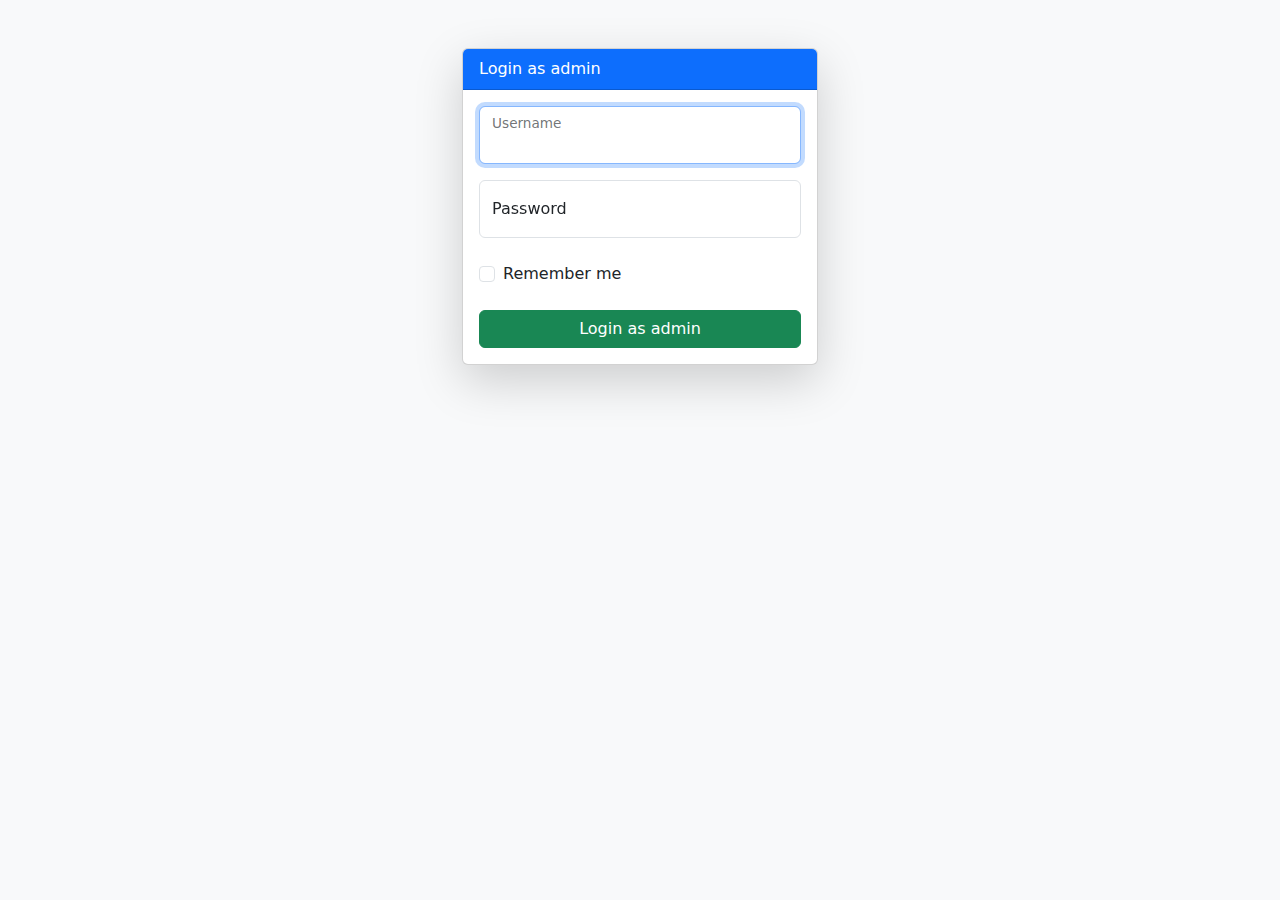
<file: task3/index.html>
<!DOCTYPE html>
<html lang="en">
  <head>
    <meta charset="UTF-8" />
    <meta http-equiv="X-UA-Compatible" content="IE=edge" />
    <meta name="viewport" content="width=device-width, initial-scale=1.0" />
    <title>login page</title>
    <link rel="stylesheet" href="../bootstrap__/css/bootstrap.min.css" />
    
  </head>
  <body class="bg-light">
    <div class="container">
      <div class="row justify-content-center">
        <div class="col-md-4">
          <div class="card mt-5 shadow-lg">
            <div class="card-header text-bg-primary">Login as admin</div>
            <div class="card-body">
              <form action="dashboard.html">
                <div class="form-floating mb-4">
                  <input
                    type="text"
                    id="username"
                    class="form-control"
                    placeholder=""
                    autofocus
                  />
                  <label for="username"> Username </label>
                  <div class="form-floating mt-3 mb-4">
                    <input
                      type="password"
                      id="password"
                      class="form-control"
                      placeholder=""
                    />
                    <label for="password"> Password </label>
                  </div>
                  <div class="form-check mb-4">
                    <input
                      type="checkbox"
                      id="rememberMe"
                      class="form-check-input"
                    />
                    <label for="rememberMe"> Remember me</label>
                  </div>
                </div>
                <div class="d-grid">
                  <button type="submit" class="btn btn-success">
                    <i class="fa-solid fa-right-to-bracket"></i>
                    Login as admin
                  </button>
                </div>
              </form>
            </div>
          </div>
        </div>
      </div>
    </div>

    <script src="../bootstrap__/js/bootstrap.bundle.js"></script>
  </body>
</html>
</file>
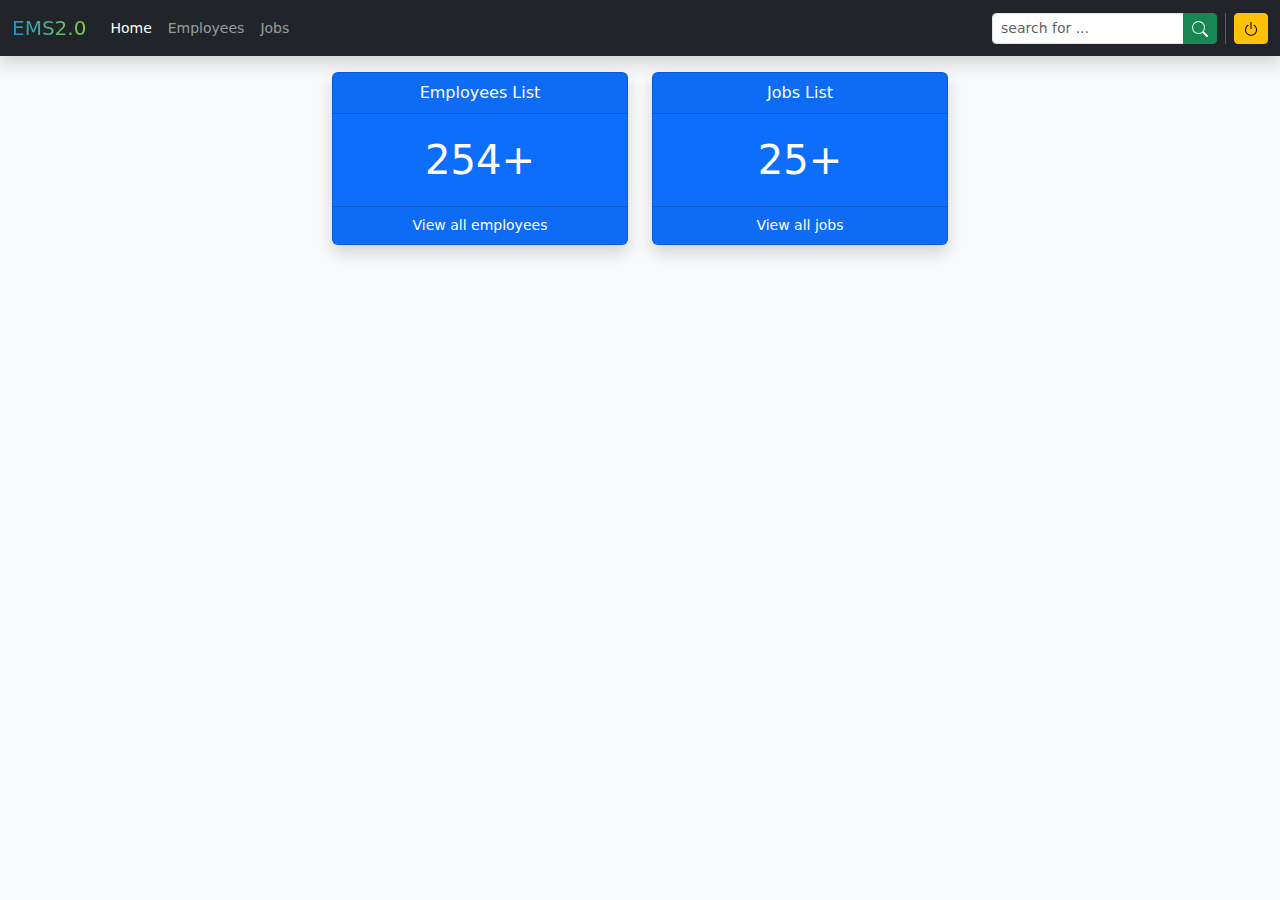
<file: task3/dashboard.html>
<!DOCTYPE html>
<html lang="en">
  <head>
    <meta charset="UTF-8" />
    <meta name="viewport" content="width=device-width, initial-scale=1.0" />
    <title>Dashboard page</title>
    <link rel="stylesheet" href="../bootstrap__/css/bootstrap.min.css" />
    <link rel="stylesheet" href="style.css">
  </head>

  <body class="bg-light">
    <nav class="navbar navbar-dark navbar-expand-lg bg-dark shadow">
      <div class="container-fluid">
        <a class="navbar-brand brandGradient" href="dashboard.html">EMS2.0</a>
        <button
          class="navbar-toggler"
          type="button"
          data-bs-toggle="collapse"
          data-bs-target="#navbarSupportedContent"
          aria-controls="navbarSupportedContent"
          aria-expanded="false"
          aria-label="Toggle navigation"
        >
          <span class="navbar-toggler-icon"></span>
        </button>
        <div class="collapse navbar-collapse small" id="navbarSupportedContent">
          <ul class="navbar-nav me-auto mb-2 mb-lg-0">
            <li class="nav-item">
              <a
                class="nav-link active"
                aria-current="page"
                href="dashboard.html"
                >Home</a
              >
            </li>
            <li class="nav-item">
              <a class="nav-link" href="employees.html">Employees</a>
            </li>
            <li class="nav-item">
              <a class="nav-link" href="jobs.html">Jobs</a>
            </li>
          </ul>
          <form class="d-flex gap-2" role="search">
            <div class="input-group">
              <input
                type="text"
                class="form-control form-control-sm"
                placeholder="search for ..."
              />

              <button class="btn btn-success btn-sm" type="button">
                <svg
                  xmlns="http://www.w3.org/2000/svg"
                  width="16"
                  height="16"
                  fill="currentColor"
                  class="bi bi-search"
                  viewBox="0 0 16 16"
                >
                  <path
                    d="M11.742 10.344a6.5 6.5 0 1 0-1.397 1.398h-.001c.03.04.062.078.098.115l3.85 3.85a1 1 0 0 0 1.415-1.414l-3.85-3.85a1.007 1.007 0 0 0-.115-.1zM12 6.5a5.5 5.5 0 1 1-11 0 5.5 5.5 0 0 1 11 0z"
                  />
                </svg>
              </button>
            </div>
            <div class="vr text-white"></div>
            <button class="btn btn-warning btn-sm" type="button">
              <svg
                xmlns="http://www.w3.org/2000/svg"
                width="16"
                height="16"
                fill="currentColor"
                class="bi bi-power"
                viewBox="0 0 16 16"
              >
                <path d="M7.5 1v7h1V1h-1z" />
                <path
                  d="M3 8.812a4.999 4.999 0 0 1 2.578-4.375l-.485-.874A6 6 0 1 0 11 3.616l-.501.865A5 5 0 1 1 3 8.812z"
                />
              </svg>
            </button>
          </form>
        </div>
      </div>
    </nav>
    <div class="container-fluid mt-3">
      <div class="row justify-content-center">
        <div class="col-md-3">
          <div class="card text-bg-primary mb-3 shadow text-center">
            <div class="card-header"> Employees List </div>
            <div class="card-body">
              <label class="card-text fs-1">254+</label>
            </div>
            <div class="card-footer small px-0"> <a class="text-white text-decoration-none d-block" href="employees.html">View all employees</a></div>
          </div>
        </div>
        <div class="col-md-3">
          <div class="card text-bg-primary mb-3 shadow text-center">
            <div class="card-header"> Jobs List </div>
            <div class="card-body">
              <label class="card-text fs-1">25+</label>
            </div>
            <div class="card-footer small px-0 "> <a class="text-white text-decoration-none d-block"  href="jobs.html">View all jobs</a></div>
          </div>
        </div>
      </div>
    </div>
    <script src="../bootstrap__/js/bootstrap.bundle.js"></script>
  </body>
</html>
</file>
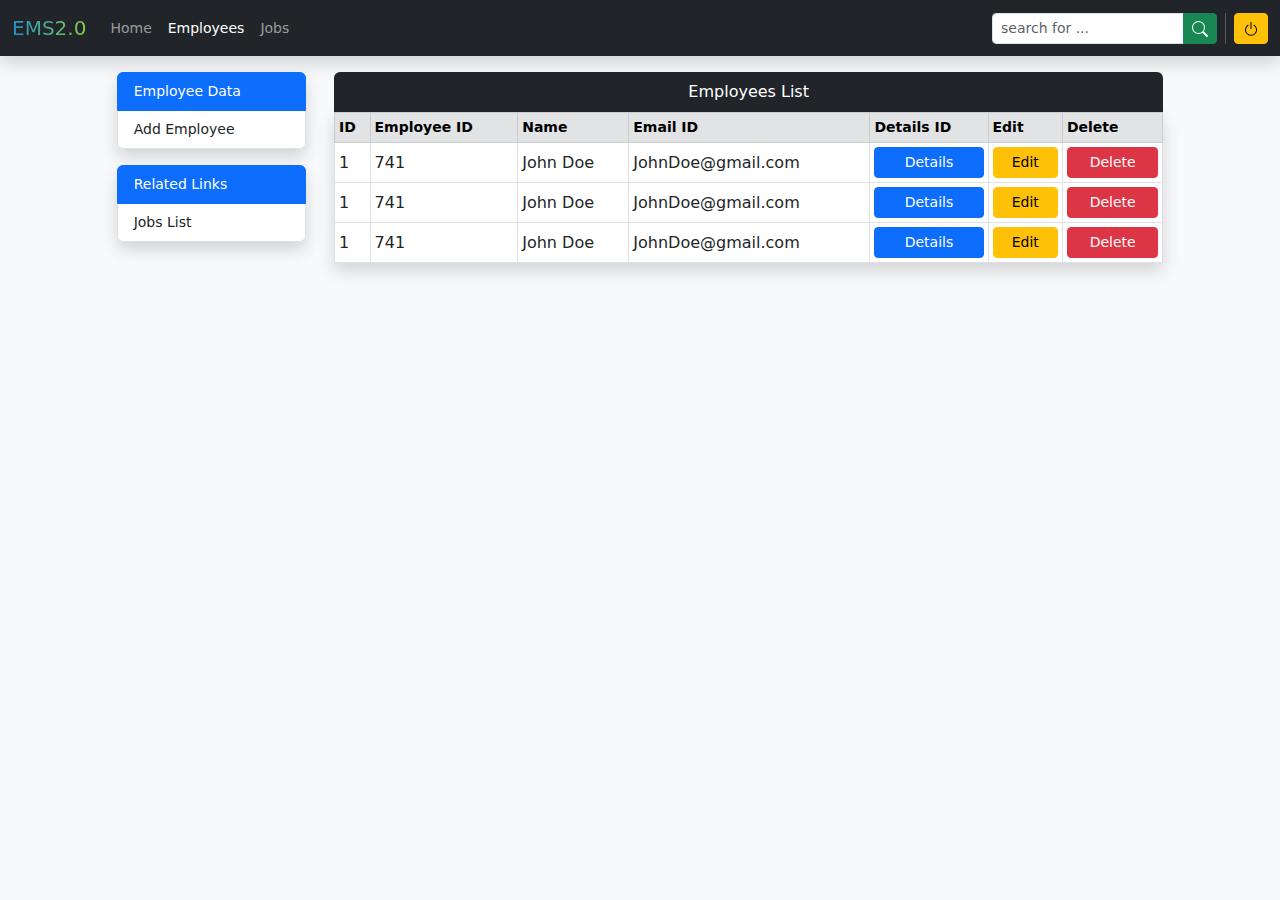
<file: task3/employees.html>
<!DOCTYPE html>
<html lang="en">
  <head>
    <meta charset="UTF-8" />
    <meta name="viewport" content="width=device-width, initial-scale=1.0" />
    <title>Employees page</title>
    <link rel="stylesheet" href="../bootstrap__/css/bootstrap.min.css" />
    <link rel="stylesheet" href="style.css" />
  </head>
  <body class="bg-light">
    <!--#region navbar-->
    <nav class="navbar navbar-dark navbar-expand-lg bg-dark shadow bg">
      <div class="container-fluid">
        <a class="navbar-brand brandGradient" href="dashboard.html">EMS2.0</a>
        <button
          class="navbar-toggler"
          type="button"
          data-bs-toggle="collapse"
          data-bs-target="#navbarSupportedContent"
          aria-controls="navbarSupportedContent"
          aria-expanded="false"
          aria-label="Toggle navigation"
        >
          <span class="navbar-toggler-icon"></span>
        </button>
        <div class="collapse navbar-collapse small" id="navbarSupportedContent">
          <ul class="navbar-nav me-auto mb-2 mb-lg-0">
            <li class="nav-item">
              <a class="nav-link" aria-current="page" href="dashboard.html"
                >Home</a
              >
            </li>
            <li class="nav-item">
              <a class="nav-link active" href="employees.html">Employees</a>
            </li>
            <li class="nav-item">
              <a class="nav-link" href="jobs.html">Jobs</a>
            </li>
          </ul>
          <form class="d-flex gap-2" role="search">
            <div class="input-group">
              <input
                type="text"
                class="form-control form-control-sm"
                placeholder="search for ..."
              />

              <button class="btn btn-success btn-sm" type="button">
                <svg
                  xmlns="http://www.w3.org/2000/svg"
                  width="16"
                  height="16"
                  fill="currentColor"
                  class="bi bi-search"
                  viewBox="0 0 16 16"
                >
                  <path
                    d="M11.742 10.344a6.5 6.5 0 1 0-1.397 1.398h-.001c.03.04.062.078.098.115l3.85 3.85a1 1 0 0 0 1.415-1.414l-3.85-3.85a1.007 1.007 0 0 0-.115-.1zM12 6.5a5.5 5.5 0 1 1-11 0 5.5 5.5 0 0 1 11 0z"
                  />
                </svg>
              </button>
            </div>
            <div class="vr text-white"></div>
            <button class="btn btn-warning btn-sm" type="button">
              <svg
                xmlns="http://www.w3.org/2000/svg"
                width="16"
                height="16"
                fill="currentColor"
                class="bi bi-power"
                viewBox="0 0 16 16"
              >
                <path d="M7.5 1v7h1V1h-1z" />
                <path
                  d="M3 8.812a4.999 4.999 0 0 1 2.578-4.375l-.485-.874A6 6 0 1 0 11 3.616l-.501.865A5 5 0 1 1 3 8.812z"
                />
              </svg>
            </button>
          </form>
        </div>
      </div>
    </nav>
    <!--#endregion navbar-->
    <!--#region employeelist-->
    <div class="container-fluid mt-3">
      <div class="row justify-content-center gap-1">
        <div class="col-md-2">
          <ul class="list-group shadow small mb-3">
            <li class="list-group-item active" aria-current="true">
              Employee Data
            </li>
            <a
              href="#addemployee"
              data-bs-toggle="modal"
              class="list-group-item list-group-item-action"
              >Add Employee</a
            >
          </ul>
          <ul class="list-group shadow small">
            <li class="list-group-item active" aria-current="true">
              Related Links
            </li>
            <a href="jobs.html" class="list-group-item list-group-item-action"
              >Jobs List</a
            >
          </ul>
        </div>
        <div class="col-md-8">
          <table class="table table-bordered caption-top table-sm shadow">
            <caption class="text-bg-dark text-center rounded-top">
              Employees List
            </caption>
            <thead class="small table-secondary">
              <tr>
                <th scope="col">ID</th>
                <th scope="col">Employee ID</th>
                <th scope="col">Name</th>
                <th scope="col">Email ID</th>
                <th scope="col">Details ID</th>
                <th scope="col">Edit</th>
                <th scope="col">Delete</th>
              </tr>
            </thead>
            <tbody>
              <tr class="align-middle">
                <td scope="row">1</td>
                <td>741</td>
                <td>John Doe</td>
                <td>JohnDoe@gmail.com</td>
                <td>
                  <a
                    href="#employeedetail"
                    data-bs-toggle="modal"
                    class="btn btn-sm btn-primary d-block"
                    >Details</a
                  >
                </td>
                <td>
                  <a
                    href="#editemployee"
                    data-bs-toggle="modal"
                    class="btn btn-sm btn-warning d-block"
                    >Edit</a
                  >
                </td>
                <td>
                  <a
                    href="#deleteemployee"
                    data-bs-toggle="modal"
                    class="btn btn-sm btn-danger d-block"
                    >Delete</a
                  >
                </td>
              </tr>
              <tr class="align-middle">
                <td scope="row">1</td>
                <td>741</td>
                <td>John Doe</td>
                <td>JohnDoe@gmail.com</td>
                <td>
                  <a
                    href="#"
                    class="btn btn-sm btn-primary d-block"
                    data-bs-toggle="modal"
                    >Details</a
                  >
                </td>
                <td>
                  <a href="#" class="btn btn-sm btn-warning d-block">Edit</a>
                </td>
                <td>
                  <a href="#" class="btn btn-sm btn-danger d-block">Delete</a>
                </td>
              </tr>
              <tr class="align-middle">
                <td scope="row">1</td>
                <td>741</td>
                <td>John Doe</td>
                <td>JohnDoe@gmail.com</td>
                <td>
                  <a href="#" class="btn btn-sm btn-primary d-block">Details</a>
                </td>
                <td>
                  <a href="#" class="btn btn-sm btn-warning d-block">Edit</a>
                </td>
                <td>
                  <a href="#" class="btn btn-sm btn-danger d-block">Delete</a>
                </td>
              </tr>
            </tbody>
          </table>
        </div>
      </div>
    </div>
    <!--#endregion employeelist-->
    <!-- #region add employee Modal -->
    <div
      class="modal fade"
      id="addemployee"
      tabindex="-1"
      aria-labelledby="exampleModalLabel"
      aria-hidden="true"
      style="backdrop-filter: blur(5px)"
      data-bs-backdrop="static"
    >
      <div class="modal-dialog modal-dialog-centered">
        <div class="modal-content">
          <div class="modal-header text-bg-dark">
            <h1 class="modal-title fs-5" id="exampleModalLabel">
              Add Employee Details
            </h1>
            <button
              type="button"
              class="btn-close btn-close-white"
              data-bs-dismiss="modal"
              aria-label="Close"
            ></button>
          </div>
          <div class="modal-body">
            <div class="form-group">
              <input type="date" class="form-control d-block" />
              <div class="row justify-content-center mt-3">
                <div class="col-md-6">
                  <input
                    type="text"
                    class="form-control"
                    placeholder="First Name"
                  />
                </div>
                <div class="col-6">
                  <input
                    type="text"
                    class="form-control"
                    placeholder="Last Name"
                  />
                </div>
              </div>
              <div class="row justify-content-center mt-3">
                <div class="col-md-6">
                  <input
                    type="text"
                    class="form-control"
                    placeholder="Email ID"
                  />
                </div>
                <div class="col-6">
                  <input
                    type="text"
                    class="form-control"
                    placeholder="Phone Number"
                  />
                </div>
              </div>
              <select class="form-control form-select mt-3" id="dropdown">
                <option disabled selected value="">
                  Select job for employee
                </option>
                <option value="option1">Graphic Designer</option>
                <option value="option2">Web Designer</option>
                <option value="option3">Interior Designer</option>
              </select>
              <div class="d-flex mt-3">
                <a class="btn btn-success w-100 me-3">Add Employee</a>
                <a class="btn btn-warning" data-bs-dismiss="modal">Close</a>
              </div>
            </div>
          </div>
        </div>
      </div>
    </div>
    <!--  #endregion add employee Modal -->
    <!--#region edit employee modal -->
    <div
      class="modal fade"
      id="editemployee"
      tabindex="-1"
      aria-labelledby="exampleModalLabel"
      aria-hidden="true"
      style="backdrop-filter: blur(5px)"
      data-bs-backdrop="static"
    >
      <div class="modal-dialog modal-dialog-centered">
        <div class="modal-content">
          <div class="modal-header text-bg-dark">
            <h1 class="modal-title fs-5" id="exampleModalLabel">
              Employee Details
            </h1>
            <button
              type="button"
              class="btn-close btn-close-white"
              data-bs-dismiss="modal"
              aria-label="Close"
            ></button>
          </div>
          <div class="modal-body">
            <div class="form-group">
              <input
                type="date"
                class="form-control d-block"
                value="2023-01-01"
              />
              <div class="row justify-content-center mt-3">
                <div class="col-md-6">
                  <input type="text" class="form-control" value="yasmeen" />
                </div>
                <div class="col-6">
                  <input type="text" class="form-control" value="saffan" />
                </div>
              </div>
              <div class="row justify-content-center mt-3">
                <div class="col-md-6">
                  <input
                    type="text"
                    class="form-control"
                    value="yasmeensaffan@gmail.com"
                  />
                </div>
                <div class="col-6">
                  <input type="text" class="form-control" value="0125856942" />
                </div>
              </div>
              <select class="form-control form-select mt-3" id="dropdown">
                <option disabled value="">Select job for employee</option>
                <option selected value="option1">Graphic Designer</option>
                <option selected value="option2">Web Designer</option>
                <option value="option3">Interior Designer</option>
              </select>
              <div class="d-flex mt-3">
                <a class="btn btn-success w-100 me-3">Update Employee</a>
                <a class="btn btn-warning" data-bs-dismiss="modal">Discarde</a>
              </div>
            </div>
          </div>
        </div>
      </div>
    </div>
    <!--#endregion edit employee modal -->
    <!--#region employee detail Modal -->
    <div
      class="modal fade"
      id="employeedetail"
      tabindex="-1"
      aria-labelledby="exampleModalLabel"
      aria-hidden="true"
      style="backdrop-filter: blur(5px)"
      data-bs-backdrop="static"
    >
      <div class="modal-dialog modal-dialog-centered">
        <div class="modal-content">
          <div class="modal-header text-bg-dark">
            <h1 class="modal-title fs-5" id="exampleModalLabel">
              Employee Details
            </h1>
            <button
              type="button"
              class="btn-close btn-close-white"
              data-bs-dismiss="modal"
              aria-label="Close"
            ></button>
          </div>
          <div class="modal-body p-0">
            <div class="col-md-12">
              <table class="table table-bordered small">
                <tr>
                  <td class="fw-bolder w-50">ID</td>
                  <td>1</td>
                </tr>
                <tr>
                  <td class="fw-bolder">Employee ID</td>
                  <td>112</td>
                </tr>
                <tr>
                  <td class="fw-bolder">First Name</td>
                  <td>yasoooooo</td>
                </tr>
                <tr>
                  <td class="fw-bolder">Last Name</td>
                  <td>saffan</td>
                </tr>
                <tr>
                  <td class="fw-bolder">Email ID</td>
                  <td>yassoosaffan@gmail.com</td>
                </tr>
                <tr>
                  <td class="fw-bolder">Phone Number</td>
                  <td>0121545522</td>
                </tr>
                <tr>
                  <td class="fw-bolder">Job</td>
                  <td>Graphic Designer</td>
                </tr>
                <tr>
                  <td class="fw-bolder">Joining date</td>
                  <td>22nd July, 2023</td>
                </tr>
              </table>
              <div class="d-flex my-3 float-end small">
                <a
                  href="#editemployee"
                  data-bs-toggle="modal"
                  class="btn btn-warning"
                  >Edit Details</a
                >
                <a class="btn btn-primary mx-2" data-bs-dismiss="modal"
                  >close</a
                >
              </div>
            </div>
          </div>
        </div>
      </div>
    </div>
    <!--#endregion employee detail Modal -->
    <!--#region delete employee Modal -->
    <div
      class="modal fade"
      id="deleteemployee"
      tabindex="-1"
      aria-labelledby="exampleModalLabel"
      aria-hidden="true"
      style="backdrop-filter: blur(5px)"
      data-bs-backdrop="static"
    >
      <div class="modal-dialog modal-dialog-centered">
        <div class="modal-content">
          <div class="modal-header bg-white">
            <tiltle class="modal-title fs-4 fw-light" id="exampleModalLabel">
              Do you want to delete
              <strong class="fw-bolder">"John Doe"?</strong>
            </tiltle>
            <button
              type="button"
              class="btn-close btn-close-dark"
              data-bs-dismiss="modal"
              aria-label="Close"
            ></button>
          </div>
          <div class="modal-body">
            <div class="d-flex justify-content-center">
              <button class="btn btn-danger mx-2">YES!</button>
              <button class="btn btn-warning" data-bs-dismiss="modal">
                Nope,Go back
              </button>
            </div>
          </div>
        </div>
      </div>
    </div>
    <!--#endregion delete employee Modal -->
    <script src="../bootstrap__/js/bootstrap.bundle.js"></script>
  </body>
</html>
</file>
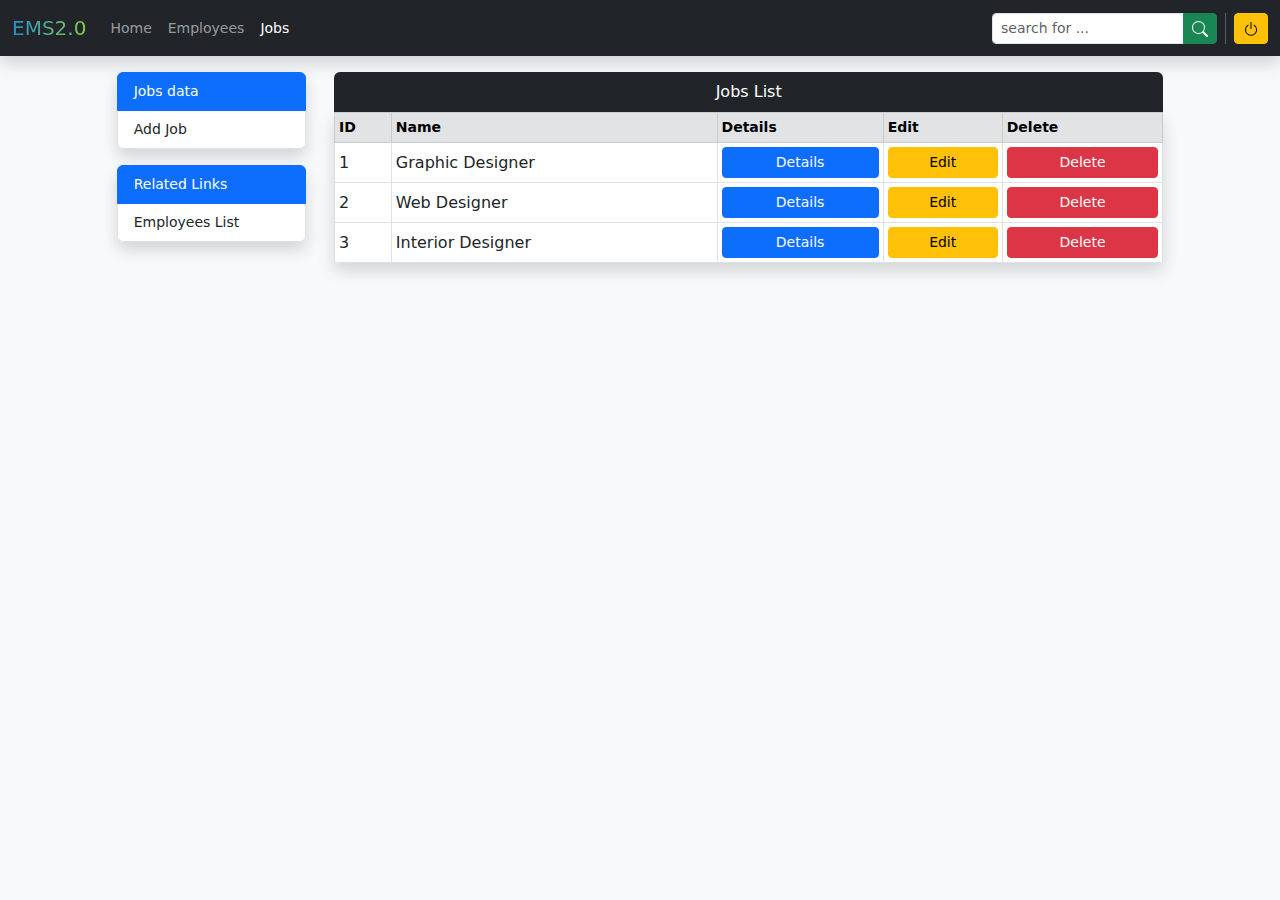
<file: task3/jobs.html>
<!DOCTYPE html>
<html lang="en">
  <head>
    <meta charset="UTF-8" />
    <meta name="viewport" content="width=device-width, initial-scale=1.0" />
    <title>Jobs page</title>
    <link rel="stylesheet" href="../bootstrap__/css/bootstrap.min.css" />
    <link rel="stylesheet" href="style.css" />
  </head>
  <body class="bg-light">
    <!--#region navbar-->
    <nav class="navbar navbar-dark navbar-expand-lg bg-dark shadow bg">
      <div class="container-fluid">
        <a class="navbar-brand brandGradient" href="dashboard.html">EMS2.0</a>
        <button
          class="navbar-toggler"
          type="button"
          data-bs-toggle="collapse"
          data-bs-target="#navbarSupportedContent"
          aria-controls="navbarSupportedContent"
          aria-expanded="false"
          aria-label="Toggle navigation"
        >
          <span class="navbar-toggler-icon"></span>
        </button>
        <div class="collapse navbar-collapse small" id="navbarSupportedContent">
          <ul class="navbar-nav me-auto mb-2 mb-lg-0">
            <li class="nav-item">
              <a class="nav-link" aria-current="page" href="dashboard.html"
                >Home</a
              >
            </li>
            <li class="nav-item">
              <a class="nav-link" href="employees.html">Employees</a>
            </li>
            <li class="nav-item">
              <a class="nav-link active" href="jobs.html">Jobs</a>
            </li>
          </ul>
          <form class="d-flex gap-2" role="search">
            <div class="input-group">
              <input
                type="text"
                class="form-control form-control-sm"
                placeholder="search for ..."
              />

              <button class="btn btn-success btn-sm" type="button">
                <svg
                  xmlns="http://www.w3.org/2000/svg"
                  width="16"
                  height="16"
                  fill="currentColor"
                  class="bi bi-search"
                  viewBox="0 0 16 16"
                >
                  <path
                    d="M11.742 10.344a6.5 6.5 0 1 0-1.397 1.398h-.001c.03.04.062.078.098.115l3.85 3.85a1 1 0 0 0 1.415-1.414l-3.85-3.85a1.007 1.007 0 0 0-.115-.1zM12 6.5a5.5 5.5 0 1 1-11 0 5.5 5.5 0 0 1 11 0z"
                  />
                </svg>
              </button>
            </div>
            <div class="vr text-white"></div>
            <button class="btn btn-warning btn-sm" type="button">
              <svg
                xmlns="http://www.w3.org/2000/svg"
                width="16"
                height="16"
                fill="currentColor"
                class="bi bi-power"
                viewBox="0 0 16 16"
              >
                <path d="M7.5 1v7h1V1h-1z" />
                <path
                  d="M3 8.812a4.999 4.999 0 0 1 2.578-4.375l-.485-.874A6 6 0 1 0 11 3.616l-.501.865A5 5 0 1 1 3 8.812z"
                />
              </svg>
            </button>
          </form>
        </div>
      </div>
    </nav>
    <!--#endregion navbar-->
    <!--#region jobslist-->
    <div class="container-fluid mt-3">
      <div class="row justify-content-center gap-1">
        <div class="col-md-2">
          <ul class="list-group shadow small mb-3">
            <li class="list-group-item active" aria-current="true">
              Jobs data
            </li>
            <a
              href="#addjob"
              data-bs-toggle="modal"
              class="list-group-item list-group-item-action"
              >Add Job</a
            >
          </ul>
          <ul class="list-group shadow small">
            <li class="list-group-item active" aria-current="true">
              Related Links
            </li>
            <a
              href="employees.html"
              class="list-group-item list-group-item-action"
            >
              Employees List
            </a>
          </ul>
        </div>
        <div class="col-md-8">
          <table class="table table-bordered caption-top table-sm shadow">
            <caption class="text-bg-dark text-center rounded-top">
              Jobs List
            </caption>
            <thead class="small table-secondary">
              <tr>
                <th scope="col">ID</th>
                <th scope="col" colspan="3">Name</th>
                <th scope="col">Details</th>
                <th scope="col">Edit</th>
                <th scope="col">Delete</th>
              </tr>
            </thead>
            <tbody>
              <tr class="align-middle">
                <td scope="row">1</td>
                <td colspan="3">Graphic Designer</td>
                <td>
                  <a
                    href="#jobdetail"
                    data-bs-toggle="modal"
                    class="btn btn-sm btn-primary d-block"
                    >Details</a
                  >
                </td>
                <td>
                  <a
                    href="#editjob"
                    data-bs-toggle="modal"
                    class="btn btn-sm btn-warning d-block"
                    >Edit</a
                  >
                </td>
                <td>
                  <a
                    href="#deletejob"
                    data-bs-toggle="modal"
                    class="btn btn-sm btn-danger d-block"
                    >Delete</a
                  >
                </td>
              </tr>
              <tr class="align-middle">
                <td scope="row">2</td>
                <td colspan="3">Web Designer</td>
                <td>
                  <a href="#" class="btn btn-sm btn-primary d-block">Details</a>
                </td>
                <td>
                  <a href="#" class="btn btn-sm btn-warning d-block">Edit</a>
                </td>
                <td>
                  <a href="#" class="btn btn-sm btn-danger d-block">Delete</a>
                </td>
              </tr>
              <tr class="align-middle">
                <td scope="row">3</td>
                <td colspan="3">Interior Designer</td>
                <td>
                  <a href="#" class="btn btn-sm btn-primary d-block">Details</a>
                </td>
                <td>
                  <a href="#" class="btn btn-sm btn-warning d-block">Edit</a>
                </td>
                <td>
                  <a href="#" class="btn btn-sm btn-danger d-block">Delete</a>
                </td>
              </tr>
            </tbody>
          </table>
        </div>
      </div>
    </div>
    <!--#endregion jobslist-->
    <!--#region add job Modal-->
    <div
      class="modal fade"
      id="addjob"
      tabindex="-1"
      aria-labelledby="exampleModalLabel"
      aria-hidden="true"
      style="backdrop-filter: blur(5px)"
      data-bs-backdrop="static"
    >
      <div class="modal-dialog modal-dialog-centered">
        <div class="modal-content">
          <div class="modal-header text-bg-dark">
            <h1 class="modal-title fs-5" id="exampleModalLabel">
              Add Job Details
            </h1>
            <button
              type="button"
              class="btn-close btn-close-white"
              data-bs-dismiss="modal"
              aria-label="Close"
            ></button>
          </div>
          <div class="modal-body">
            <div class="form-group">
              <input type="date" class="form-control d-block" />
              <input
                type="text"
                class="form-control d-block mt-3"
                placeholder="Job Name"
              />
              <div class="d-flex mt-3">
                <a class="btn btn-success w-100 me-3">Add Job</a>
                <a class="btn btn-warning" data-bs-dismiss="modal">Close</a>
              </div>
            </div>
          </div>
        </div>
      </div>
    </div>
    <!--#endregion add job Modal-->
    <!--#region job details-->
    <div
      class="modal fade"
      id="jobdetail"
      tabindex="-1"
      aria-labelledby="exampleModalLabel"
      aria-hidden="true"
      style="backdrop-filter: blur(5px)"
      data-bs-backdrop="static"
    >
      <div class="modal-dialog modal-dialog-centered">
        <div class="modal-content">
          <div class="modal-header text-bg-dark">
            <h1 class="modal-title fs-5" id="exampleModalLabel">Job Details</h1>
            <button
              type="button"
              class="btn-close btn-close-white"
              data-bs-dismiss="modal"
              aria-label="Close"
            ></button>
          </div>
          <div class="modal-body p-0">
            <div class="col-md-12">
              <table class="table table-bordered small">
                <tr>
                  <td class="fw-bolder w-50">ID</td>
                  <td>1</td>
                </tr>
                <tr>
                  <td class="fw-bolder">Job Name</td>
                  <td>Graphic Designer</td>
                </tr>
              </table>
              <div class="d-flex my-3 float-end small">
                <a
                  href="#editjob"
                  data-bs-toggle="modal"
                  class="btn btn-warning"
                  >Edit Details</a
                >
                <a class="btn btn-primary mx-2" data-bs-dismiss="modal"
                  >close</a
                >
              </div>
            </div>
          </div>
        </div>
      </div>
    </div>
    <!--#endregion job details-->
    <!--#region job edit -->
    <div
      class="modal fade"
      id="editjob"
      tabindex="-1"
      aria-labelledby="exampleModalLabel"
      aria-hidden="true"
      style="backdrop-filter: blur(5px)"
      data-bs-backdrop="static"
    >
      <div class="modal-dialog modal-dialog-centered">
        <div class="modal-content">
          <div class="modal-header text-bg-dark">
            <h1 class="modal-title fs-5" id="exampleModalLabel">Job Details</h1>
            <button
              type="button"
              class="btn-close btn-close-white"
              data-bs-dismiss="modal"
              aria-label="Close"
            ></button>
          </div>
          <div class="modal-body">
            <div class="form-group">
              <input
                type="date"
                class="form-control d-block"
                value="2009-05-14"
              />
              <input
                type="text"
                class="form-control d-block mt-3"
                value="Graphic Designer"
              />
              <div class="d-flex mt-3">
                <a class="btn btn-success w-100 me-3">Update Job</a>
                <a class="btn btn-warning" data-bs-dismiss="modal">Close</a>
              </div>
            </div>
          </div>
        </div>
      </div>
    </div>
    <!--#endregion job edit -->
    <!-- #region delete job-->
    <div
      class="modal fade"
      id="deletejob"
      tabindex="-1"
      aria-labelledby="exampleModalLabel"
      aria-hidden="true"
      style="backdrop-filter: blur(5px)"
      data-bs-backdrop="static"
    >
      <div class="modal-dialog modal-dialog-centered">
        <div class="modal-content">
          <div class="modal-header bg-white">
            <tiltle
              class="modal-title fs-4 fw-light text-center"
              id="exampleModalLabel"
            >
              Do you want to delete the job
              <strong class="fw-bolder">"Graphic designer"?</strong>
            </tiltle>
            <button
              type="button"
              class="btn-close btn-close-dark"
              data-bs-dismiss="modal"
              aria-label="Close"
            ></button>
          </div>
          <div class="modal-body">
            <div class="d-flex justify-content-center">
              <button class="btn btn-danger mx-2">YES!</button>
              <button class="btn btn-warning" data-bs-dismiss="modal">
                Nope,Go back
              </button>
            </div>
          </div>
        </div>
      </div>
    </div>
    <!-- #endregion delete job-->
    <script src="../bootstrap__/js/bootstrap.bundle.js"></script>
  </body>
</html>
</file>
<file: task3/style.css>
.brandGradient {
    background: #218fcf;
    background: linear-gradient(to right, #218fcf 0%, #86cf46 100%);
    background-clip: text;
    -webkit-background-clip: text;
    -webkit-text-fill-color: transparent;
}

.btn-close-dark{
   color: black;
}
</file>
